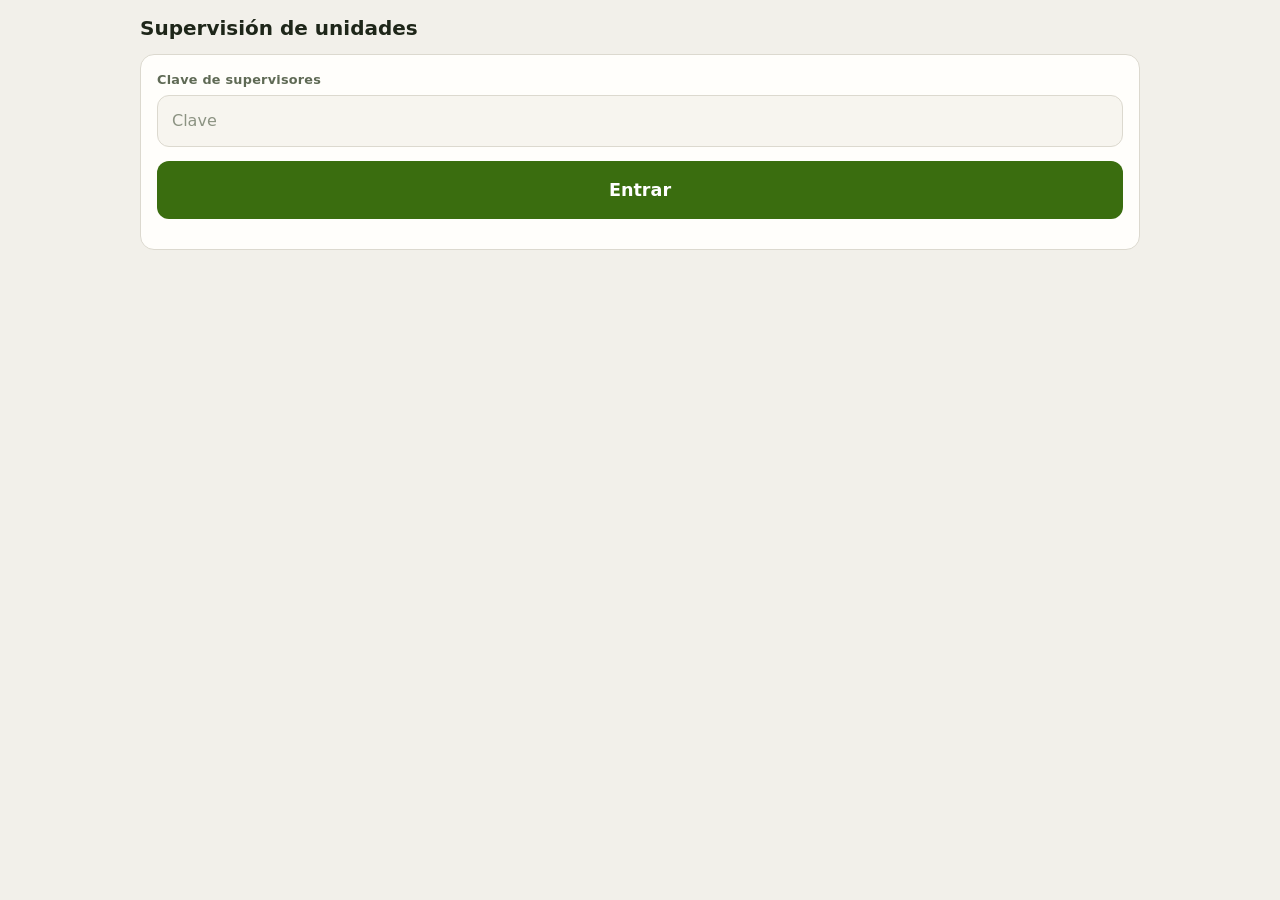
<file: supervisor.html>
<!doctype html>
<html lang="es">
<head>
<meta charset="utf-8">
<meta name="viewport" content="width=device-width,initial-scale=1,viewport-fit=cover">
<meta name="theme-color" content="#3a6d0f">
<meta name="robots" content="noindex">
<title>Supervisión de unidades</title>
<link rel="stylesheet" href="app.css">
<link rel="stylesheet" href="supervisor.css">
</head>
<body>
<div class="wrap sv">

<section id="s-login" hidden>
  <h1>Supervisión de unidades</h1>
  <div class="card">
    <div class="field"><label for="clave">Clave de supervisores</label><input id="clave" type="password" autocomplete="current-password" placeholder="Clave"></div>
    <button class="btn primary" id="entrar">Entrar</button>
    <p class="note" id="login-msg"></p>
  </div>
</section>

<section id="s-app" hidden>
  <div class="top">
    <div class="who"><b>Supervisión</b><span id="gen">Cargando…</span></div>
    <div class="top-r"><button class="btn sm" id="recargar">Actualizar</button><button class="btn sm" id="salir">Salir</button></div>
  </div>

  <div class="card filtros">
    <div class="field"><label for="f-desde">Desde</label><input type="date" id="f-desde"></div>
    <div class="field"><label for="f-hasta">Hasta</label><input type="date" id="f-hasta"></div>
    <div class="field"><label for="f-turno">Turno</label><select id="f-turno"><option value="">Todos</option><option value="DIA">Día</option><option value="NOCHE">Noche</option></select></div>
    <div class="field"><label for="f-trq">Tranquera</label><select id="f-trq"><option value="">Todas</option></select></div>
    <div class="field"><label for="f-ctrl">Controlador</label><select id="f-ctrl"><option value="">Todos</option></select></div>
  </div>

  <div class="kpis" id="kpis"></div>

  <div class="tabs seg" role="group" aria-label="Sección">
    <button type="button" id="t-res" aria-pressed="true">Resumen</button>
    <button type="button" id="t-rev" aria-pressed="false">Por revisar <span class="pill" id="n-rev">0</span></button>
    <button type="button" id="t-tur" aria-pressed="false">Turnos</button>
  </div>

  <div id="p-res">
    <div class="card"><h2>Buses por día y turno</h2><div class="tscroll"><table id="tb-dia"></table></div></div>
    <div class="card"><h2>Por controlador</h2><div class="tscroll"><table id="tb-ctrl"></table></div></div>
    <div class="card"><h2>Por tranquera</h2><div class="tscroll"><table id="tb-trq"></table></div></div>
  </div>

  <div id="p-rev" hidden>
    <p class="note" id="rev-note"></p>
    <div id="rev-list"></div>
  </div>

  <div id="p-tur" hidden>
    <div class="card"><div class="tscroll"><table id="tb-tur"></table></div></div>
  </div>
</section>
</div>
<div class="toast" id="toast" hidden></div>
<script src="config.js"></script>
<script src="supervisor.js"></script>
</body>
</html>
</file>
<file: app.css>
:root{
  --bg:#f2f0ea; --card:#fffefb; --ink:#1e2619; --mut:#5f6a55; --line:#dcd9cf;
  --field:#f7f5ef; --accent:#3a6d0f; --accent-ink:#ffffff; --accent-soft:#e3edd5;
  --warn:#8a4b00; --warn-bg:#fff0d6; --bad:#b3261e; --bad-bg:#fde7e5; --ok:#2e6b12;
  --off:#b5b1a6; --off-ink:#ffffff;
  --sans:system-ui,-apple-system,"Segoe UI",Roboto,sans-serif;
  --mono:ui-monospace,"SF Mono",Menlo,Consolas,"Roboto Mono",monospace;
  color-scheme:light;
}
@media (prefers-color-scheme:dark){:root{
  --bg:#12160f; --card:#1b2017; --ink:#eef2e8; --mut:#98a38d; --line:#333c2c;
  --field:#141912; --accent:#6fb032; --accent-ink:#0d1407; --accent-soft:#25331a;
  --warn:#f0b35a; --warn-bg:#3a2a10; --bad:#ff8a80; --bad-bg:#3d1b18; --ok:#8fd25a;
  --off:#3b4334; --off-ink:#8d9883; color-scheme:dark}}

*{box-sizing:border-box}
[hidden]{display:none!important}
html,body{margin:0}
body{background:var(--bg);color:var(--ink);font-family:var(--sans);font-size:16px;line-height:1.4;
  padding-block:calc(14px + env(safe-area-inset-top,0px)) calc(40px + env(safe-area-inset-bottom,0px));
  padding-left:max(16px,env(safe-area-inset-left,0px));padding-right:max(16px,env(safe-area-inset-right,0px))}
.wrap{max-width:560px;margin:0 auto}
.wrap>section{display:flex;flex-direction:column;gap:12px}
h1{font-size:1.25rem;margin:0;font-weight:600}
.card{background:var(--card);border:1px solid var(--line);border-radius:14px;padding:16px;display:flex;flex-direction:column;gap:14px;min-width:0}
label,.lbl{font-size:.8rem;font-weight:600;color:var(--mut);letter-spacing:.02em}
label small{font-weight:500;margin-left:6px;font-family:var(--mono)}
.field{display:flex;flex-direction:column;gap:6px;min-width:0;position:relative}
input,select{font:inherit;color:var(--ink);background:var(--field);border:1px solid var(--line);border-radius:12px;min-height:52px;padding:0 14px;width:100%;min-width:0}
input:focus-visible,select:focus-visible,button:focus-visible,summary:focus-visible{outline:3px solid var(--accent);outline-offset:1px}
input::placeholder{color:var(--mut);opacity:.7}
button{font:inherit;cursor:pointer;color:var(--ink)}
.btn{min-height:52px;border-radius:12px;border:1px solid var(--line);background:var(--card);padding:0 16px;font-weight:600}
.btn.primary{background:var(--accent);color:var(--accent-ink);border-color:transparent;font-size:1.1rem;min-height:58px;width:100%}
.btn.primary:disabled{background:var(--off);color:var(--off-ink);cursor:not-allowed}
.btn.primary.again{background:var(--warn-bg);color:var(--warn);border:2px solid var(--warn)}
.btn.sm{min-height:40px;padding:0 12px;font-size:.9rem}

.top{display:flex;align-items:center;justify-content:space-between;gap:12px}
.top-r{display:flex;align-items:center;gap:10px}
.who{min-width:0}.who b{display:block;font-size:1.05rem}.who span{color:var(--mut);font-size:.9rem}
.status{display:flex;align-items:center;gap:6px;color:var(--mut);font-size:.85rem}
.dot{width:9px;height:9px;border-radius:50%;background:var(--ok);flex:none}
.dot.wait{background:var(--warn)}.dot.off{background:var(--bad)}

.stats{display:grid;grid-template-columns:repeat(3,1fr);gap:8px}
.stat{background:var(--card);border:1px solid var(--line);border-radius:12px;padding:10px 12px;min-width:0}
.stat b{display:block;font-size:1.4rem;font-variant-numeric:tabular-nums;line-height:1.1}
.stat span{font-size:.75rem;color:var(--mut)}

.seg{display:grid;grid-auto-flow:column;grid-auto-columns:1fr;gap:6px}
.seg button{min-height:48px;border-radius:12px;border:1px solid var(--line);background:var(--field);font-weight:600;color:var(--mut)}
.seg button[aria-pressed="true"]{background:var(--accent);color:var(--accent-ink);border-color:transparent}
.ctl{display:grid;grid-template-columns:1fr 1fr;gap:10px}
@media (max-width:380px){.ctl{grid-template-columns:1fr}}

.photo{width:100%;min-height:96px;border:2px dashed var(--line);background:var(--field);border-radius:12px;padding:0;overflow:hidden;color:var(--mut)}
.photo-empty{display:flex;flex-direction:column;align-items:center;justify-content:center;gap:6px;min-height:96px;font-weight:500}
.photo-ok{display:flex;align-items:center;gap:12px;padding:8px;text-align:left}
.photo-ok img{width:112px;height:72px;object-fit:cover;border-radius:8px;flex:none;background:var(--line)}
.photo-ok span{font-size:.85rem;color:var(--mut)}
.photo.has{border-style:solid;border-color:var(--accent)}
.photo.req:not(.has){border-color:var(--warn)}

#placa{font-family:var(--mono);font-weight:600;font-size:2rem;letter-spacing:.16em;text-transform:uppercase;min-height:66px;text-align:center}
#pasajeros{font-family:var(--mono);font-weight:600;font-size:2rem;min-height:66px;text-align:center;font-variant-numeric:tabular-nums}
.pinfo{display:flex;flex-direction:column;gap:4px;padding:10px 12px;border-radius:10px;background:var(--accent-soft);font-size:.9rem;min-width:0}
.pinfo b{font-weight:600;overflow-wrap:anywhere}
.pinfo.new{background:var(--warn-bg);color:var(--warn)}
.badges{display:flex;gap:6px;flex-wrap:wrap}
.badge{font-size:.75rem;font-weight:600;border-radius:999px;padding:2px 10px;background:var(--card);border:1px solid var(--line);color:var(--mut)}
.badge.ok{color:var(--ok);border-color:var(--ok)}
.badge.no{color:var(--warn);border-color:var(--warn);background:var(--warn-bg)}
.menu{position:absolute;left:0;right:0;top:100%;margin-top:4px;z-index:5;background:var(--card);border:1px solid var(--line);border-radius:12px;box-shadow:0 8px 24px rgba(0,0,0,.18);overflow:hidden}
.menu button{display:flex;justify-content:space-between;align-items:center;gap:10px;width:100%;text-align:left;border:0;border-bottom:1px solid var(--line);background:transparent;min-height:50px;padding:6px 14px}
.menu button:last-child{border-bottom:0}
.menu button:hover,.menu button:focus-visible{background:var(--accent-soft)}
.menu .m1{font-family:var(--mono);font-weight:600;letter-spacing:.06em}
.menu .m2{color:var(--mut);font-size:.8rem;text-align:right;min-width:0;overflow:hidden;text-overflow:ellipsis;white-space:nowrap}
.chips{display:flex;flex-wrap:wrap;gap:6px}
.chip{border:1px solid var(--line);background:var(--field);border-radius:999px;min-height:38px;padding:0 14px;font-size:.9rem}
.chip[aria-pressed="true"]{border-color:var(--accent);background:var(--accent-soft);font-weight:600}
.zone{font-size:.8rem;color:var(--mut)}
.occ{display:flex;flex-direction:column;gap:4px}
.bar{height:8px;border-radius:99px;background:var(--line);overflow:hidden}
.bar i{display:block;height:100%;background:var(--accent);width:0;transition:width .15s}
.bar.over i{background:var(--warn)}
.occ small{color:var(--mut)}
.fields{display:flex;flex-direction:column;gap:14px}
.fields:empty{display:none}
.warns{display:flex;flex-direction:column;gap:6px}
.warn{background:var(--warn-bg);color:var(--warn);border-radius:10px;padding:8px 12px;font-size:.88rem}
.warn.bad{background:var(--bad-bg);color:var(--bad)}
details{border-top:1px solid var(--line);padding-top:10px}
summary{cursor:pointer;font-weight:600;color:var(--mut);min-height:36px;display:flex;align-items:center}
.more{display:flex;flex-direction:column;gap:12px;padding-top:8px}
.hint{text-align:center;color:var(--mut);font-size:.85rem;margin-top:-6px}
.note{font-size:.85rem;color:var(--mut);margin:0}

.list-h{display:flex;justify-content:space-between;align-items:baseline;gap:8px}
.list{display:flex;flex-direction:column}
.row{display:grid;grid-template-columns:auto auto 1fr auto auto;gap:2px 10px;align-items:center;padding:10px 0;border-bottom:1px solid var(--line)}
.row:last-child{border-bottom:0}
.row .t{font-size:.8rem;color:var(--mut);font-variant-numeric:tabular-nums}
.row .p{font-family:var(--mono);font-weight:600;letter-spacing:.05em}
.row .r{grid-column:1/-1;font-size:.85rem;color:var(--mut);overflow:hidden;text-overflow:ellipsis;white-space:nowrap}
.row .n{font-family:var(--mono);font-weight:600;font-size:1.15rem;font-variant-numeric:tabular-nums;text-align:right}
.tags{display:flex;gap:4px;align-items:center;flex-wrap:wrap}
.tag{font-size:.7rem;font-weight:600;border-radius:6px;padding:1px 6px;background:var(--field);color:var(--mut);border:1px solid var(--line)}
.tag.p{background:var(--warn-bg);color:var(--warn);border-color:transparent}
.link{background:none;border:0;color:var(--mut);text-decoration:underline;min-height:40px;padding:0 4px;font-size:.85rem}
.link.arm{color:var(--bad);font-weight:600}
.empty{color:var(--mut);padding:8px 0;font-size:.95rem}
.foot{display:flex;justify-content:space-between;gap:10px;flex-wrap:wrap;color:var(--mut);font-size:.8rem;margin-top:10px}
.toast{position:fixed;left:50%;transform:translateX(-50%);bottom:calc(16px + env(safe-area-inset-bottom,0px));z-index:20;background:var(--ink);color:var(--bg);border-radius:12px;padding:6px 8px 6px 16px;display:flex;align-items:center;gap:10px;max-width:calc(100% - 32px);box-shadow:0 8px 24px rgba(0,0,0,.3)}
.toast button{background:transparent;border:0;color:var(--bg);text-decoration:underline;font-weight:600;min-height:44px;padding:0 10px}
@media (prefers-reduced-motion:reduce){.bar i{transition:none}}
.cam{position:fixed;inset:0;z-index:30;background:#000;display:flex;flex-direction:column}
.cam video{flex:1;min-height:0;width:100%;object-fit:cover}
.cam-bar{display:grid;grid-template-columns:1fr auto 1fr;align-items:center;gap:12px;padding:16px max(16px,env(safe-area-inset-left,0px)) calc(16px + env(safe-area-inset-bottom,0px));background:#000}
.cam-bar .btn{justify-self:start;background:transparent;color:#fff;border-color:#555}
.shoot{width:76px;height:76px;border-radius:50%;border:5px solid #fff;background:#fff;box-shadow:inset 0 0 0 4px #000;cursor:pointer}
.shoot:active{background:#bbb}
.tabs{position:sticky;top:0;z-index:4;background:var(--bg);padding:4px 0}
.tabs button:disabled{opacity:.45}
.count{display:flex;align-items:baseline;gap:8px}
.count b{font-size:1.6rem;font-variant-numeric:tabular-nums}
.count span{color:var(--mut);font-size:.9rem}
#p-reg,#p-turno{display:flex;flex-direction:column;gap:12px}
.big{display:flex;align-items:baseline;gap:10px}
.big b{font-size:3rem;line-height:1;font-variant-numeric:tabular-nums}
.big span{color:var(--mut)}
.kv{margin:0;display:flex;flex-direction:column}
.kv>div{display:flex;justify-content:space-between;gap:12px;padding:9px 0;border-bottom:1px solid var(--line)}
.kv>div:last-child{border-bottom:0}
.kv dt{color:var(--mut);font-size:.9rem}
.kv dd{margin:0;font-weight:600;font-variant-numeric:tabular-nums;text-align:right}
.kv dd.warnt{color:var(--warn)}
.confirm,.closed{display:flex;flex-direction:column;gap:10px;padding:12px;border-radius:12px;background:var(--warn-bg);color:var(--warn)}
.closed{background:var(--accent-soft);color:var(--ink)}
.confirm p,.closed p{margin:0;font-size:.95rem}
.two{display:grid;grid-template-columns:1fr 1fr;gap:8px}
.row.gone{opacity:.5}.row.gone .p,.row.gone .n{text-decoration:line-through}

/* revisión de placas */
#v-rev{padding:0 0 40px}
.rv{background:var(--card);border:1px solid var(--line);border-radius:16px;padding:10px;margin:10px 0;display:grid;gap:8px}
.rv img{width:100%;max-height:46vh;object-fit:contain;background:#111;border-radius:10px;display:block}
.rv .noimg{padding:24px 10px;text-align:center;color:var(--mut);background:var(--field);border-radius:10px}
.rv input{font-family:var(--mono);font-weight:700;font-size:1.9rem;letter-spacing:.1em;text-align:center;text-transform:uppercase;min-height:60px}
.rv .meta{display:flex;justify-content:space-between;gap:8px;font-size:.82rem;color:var(--mut)}
.rv .st{font-size:.85rem;color:var(--mut);text-align:center;min-height:1.2em}
.rv .st.new{color:#b25b00;font-weight:600}
.rv .st.ok{color:#2e7d32;font-weight:600}
#tab-rev b{display:inline-block;min-width:1.4em;padding:0 6px;border-radius:99px;background:#f0a500;color:#1b1b1b;font-size:.8rem}
#tab-rev b:empty{display:none}

/* mi semana e historial */
.weeklist{display:flex;flex-direction:column;gap:8px}
.grp{display:grid;grid-template-columns:1fr auto;grid-template-areas:"a c" "s c" "t c";gap:2px 10px;align-items:center;text-align:left;width:100%;min-height:64px;padding:10px 12px;border:1px solid var(--line);border-radius:12px;background:var(--field)}
.grp .g1{grid-area:a;font-weight:700}
.grp .g2{grid-area:s;color:var(--mut);font-size:.88rem}
.grp .tags{grid-area:t}
.grp .tags:empty{display:none}
.grp .chev{grid-area:c;font-size:1.8rem;color:var(--mut);line-height:1}
.grp:active,.row.tap:active{background:var(--accent-soft)}
.tag.live{background:var(--accent-soft);color:var(--ok);border-color:transparent}
#v-hist{padding:0 0 40px;display:flex;flex-direction:column;gap:12px}
#v-hist[hidden]{display:none}
#h-listwrap{display:flex;flex-direction:column;gap:12px}
.hf2{display:grid;grid-template-columns:1fr 1fr;gap:10px}
.hfilter .field input{min-height:48px}
#h-placa{font-family:var(--mono);font-weight:600;letter-spacing:.1em;text-transform:uppercase}
.row.tap{cursor:pointer}
.dphoto img{width:100%;max-height:52vh;object-fit:contain;background:#111;border-radius:10px;display:block}
.dphoto.noimg{padding:28px 10px;text-align:center;color:var(--mut);background:var(--field);border-radius:10px}
#v-rev,#v-hist{max-width:560px;margin-left:auto;margin-right:auto}
</file>
<file: supervisor.css>
.wrap.sv{max-width:1000px}
.sv h2{font-size:1rem;margin:0 0 4px}
.filtros{display:grid;grid-template-columns:repeat(auto-fit,minmax(140px,1fr));gap:10px}
.kpis{display:grid;grid-template-columns:repeat(auto-fit,minmax(150px,1fr));gap:8px}
.kpi{background:var(--card);border:1px solid var(--line);border-radius:12px;padding:12px 14px}
.kpi b{display:block;font-size:1.8rem;line-height:1.1;font-variant-numeric:tabular-nums}
.kpi span{font-size:.8rem;color:var(--mut)}
.kpi.alert b{color:var(--warn)}
.pill{display:inline-block;min-width:22px;padding:0 7px;margin-left:4px;border-radius:999px;background:var(--warn-bg);color:var(--warn);font-size:.8rem;font-weight:700}
.tscroll{overflow-x:auto}
table{border-collapse:collapse;width:100%;font-size:.9rem}
th,td{padding:8px 10px;text-align:right;border-bottom:1px solid var(--line);white-space:nowrap;font-variant-numeric:tabular-nums}
th:first-child,td:first-child{text-align:left}
th{font-size:.75rem;color:var(--mut);font-weight:600;letter-spacing:.02em}
tr:last-child td{border-bottom:0}
td .bar2{display:inline-block;height:8px;border-radius:4px;background:var(--accent);vertical-align:middle;margin-left:8px;min-width:2px}
td.warnc{color:var(--warn);font-weight:600}
.empty-t{color:var(--mut);padding:10px 0}
.rev{background:var(--card);border:1px solid var(--line);border-radius:14px;padding:14px 16px;margin-bottom:10px;display:flex;flex-direction:column;gap:8px}
.rev-h{display:flex;align-items:center;gap:10px;flex-wrap:wrap}
.rev-h>.p{font-family:var(--mono);font-weight:700;font-size:1.4rem;letter-spacing:.1em}
.rev .meta{color:var(--mut);font-size:.88rem}
.sim{display:flex;gap:6px;flex-wrap:wrap;align-items:center;font-size:.88rem}
.rev .acts{display:flex;gap:8px;flex-wrap:wrap}
.rev .acts a,.rev .acts button{min-height:44px;display:inline-flex;align-items:center;padding:0 14px;border-radius:10px;border:1px solid var(--line);background:var(--field);color:var(--ink);text-decoration:none;font-weight:600;font-size:.9rem}
.tag.warn{background:var(--warn-bg);color:var(--warn);border-color:transparent}
.tag.bad{background:var(--bad-bg);color:var(--bad);border-color:transparent}
.tag.ok{color:var(--ok)}
.tabs button{display:flex;align-items:center;justify-content:center}
@media (max-width:520px){th,td{padding:7px 6px;font-size:.82rem}}
</file>
